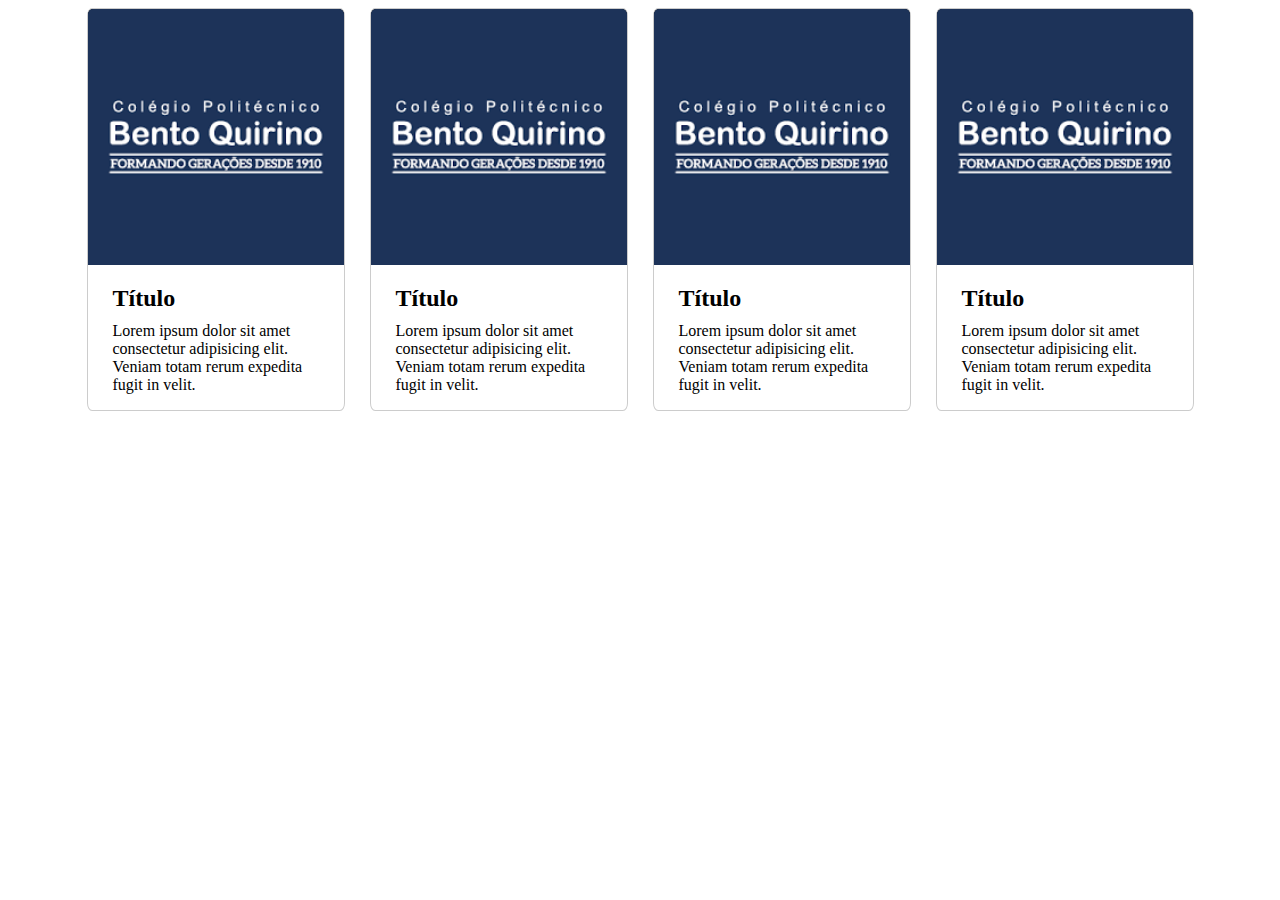
<file: index.html>
<!DOCTYPE html>
<html lang="pt-br">
<head>
    <meta charset="UTF-8">
    <meta name="viewport" content="width=device-width, initial-scale=1.0">
    <title>Card-Teste</title>
    <link rel="stylesheet" href="CSS/style.css">
</head>
<body>
    <section class="container">
        <div class="card">
            <div class="cont-img">
                <a href="https://hayasshida.github.io/CardExpo/" class="btn-img" id="btn">Visitar</a>
                <img src="IMG/logo.png" alt="" class="preview" id="img">
            </div>
            <h2 class="text">Título</h2>
            <p class="text">Lorem ipsum dolor sit amet consectetur adipisicing elit. Veniam totam rerum expedita fugit in velit.</p>
        </div>
        <div class="card">
            <div class="cont-img">
                <a href="" class="btn-img" id="btn">Visitar</a>
                <img src="IMG/logo.png" alt="" class="preview" id="img">
            </div>
            <h2 class="text">Título</h2>
            <p class="text">Lorem ipsum dolor sit amet consectetur adipisicing elit. Veniam totam rerum expedita fugit in velit.</p>
        </div>
        <div class="card">
            <div class="cont-img">
                <a href="" class="btn-img" id="btn">Visitar</a>
                <img src="IMG/logo.png" alt="" class="preview" id="img">
            </div>
            <h2 class="text">Título</h2>
            <p class="text">Lorem ipsum dolor sit amet consectetur adipisicing elit. Veniam totam rerum expedita fugit in velit.</p>
        </div>
        <div class="card">
            <div class="cont-img">
                <a href="" class="btn-img" id="btn">Visitar</a>
                <img src="IMG/logo.png" alt="" class="preview" id="img">
            </div>
            <h2 class="text">Título</h2>
            <p class="text">Lorem ipsum dolor sit amet consectetur adipisicing elit. Veniam totam rerum expedita fugit in velit.</p>
        </div>
    </section>
</body>
</html>
</file>
<file: CSS/style.css>
body{
    height: auto;
    justify-content: center;
    align-items: center;
    display: flex;
    font-family: Roboto;
}

.container{
    height: 100%;
    width: 100%;
    display: flex;
    justify-content: center;
    gap: 25px;
}

.card{
    border: 1px solid #00000033;
    border-radius: 2%;
    width: 256px;
    height: auto;
    background-color: #ffffff;
}

.cont-img{
    background-color: #000000;
    height: 256px;
    width: 256px;
    border-top-left-radius: 2%;
    border-top-right-radius: 2%;
    justify-content: center;
    align-items: center;
    display: flex;
}

.cont-img:hover .btn-img{
    opacity: 1;
    z-index: 1;
}

.cont-img:hover .preview{
    filter: blur(2px);
}

.preview{
    width: 256px;
    height: 256px;
    border-top-left-radius: 2%;
    border-top-right-radius: 2%;
}

.btn-img{
    position: absolute;
    opacity: 0;
    text-decoration: none;
    text-align: center;
    color: #01214a;
    font-size: 1.3em;
    font-weight: bold;
    background-color: #fccd28;
    border-radius: 5px;
    padding: 0 10px 0 10px;
    transition: 0.2s;
}

.btn-img:hover{
    opacity: 1;
    z-index: 1;
    color: #fccd28;
    background-color: #01214a;
}

.btn-img:hover ~ .preview{
    filter: blur(2px);
}

.text{
    margin-left: 25px;
    margin-right: 25px;
    height: auto;
    overflow-wrap: break-word;
}

p.text{
    margin-top: -10px;
}
</file>
